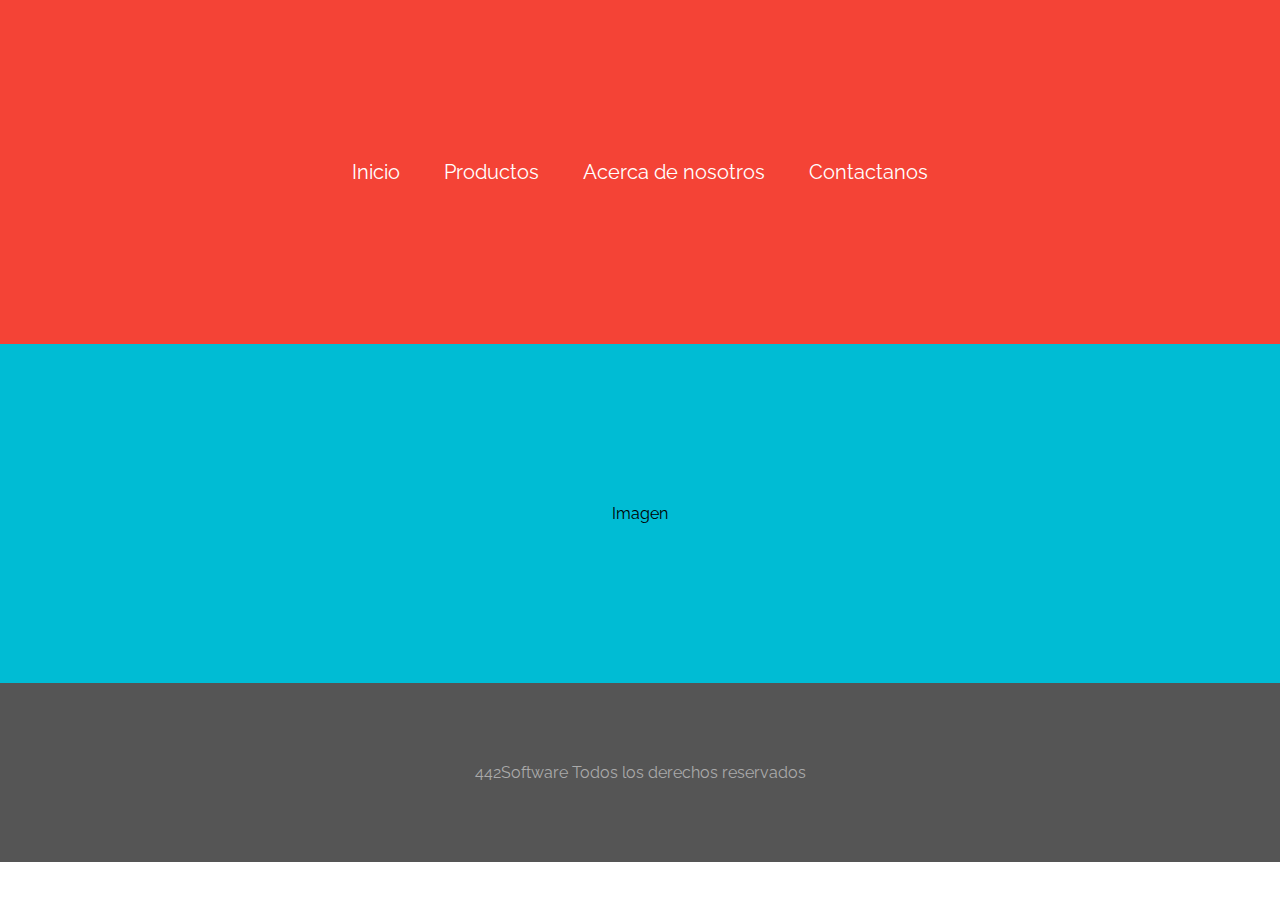
<file: src/main/webapp/Contactanos/index.html>
<html>
<head>
<title>Contactanos</title>
<meta charset="UTF-8"><meta content="HTML5 Contact Form">
<link rel="stylesheet" media="screen" href="estiloshome.css">
</head>
<body>
<div class="container red topBotomBordersOut">
  <a href="index.html">Inicio</a>
  <a>Productos</a>
  <a>Acerca de nosotros</a>
  <a href="contactanos.html">Contactanos</a>
</div>
<div class="container cyan brackets">
<img href="SuperMx.jpeg">Imagen</href>
</div>
<footer>
  <span>442Software Todos los derechos reservados</span>
</footer>
</body>
</html>
</file>
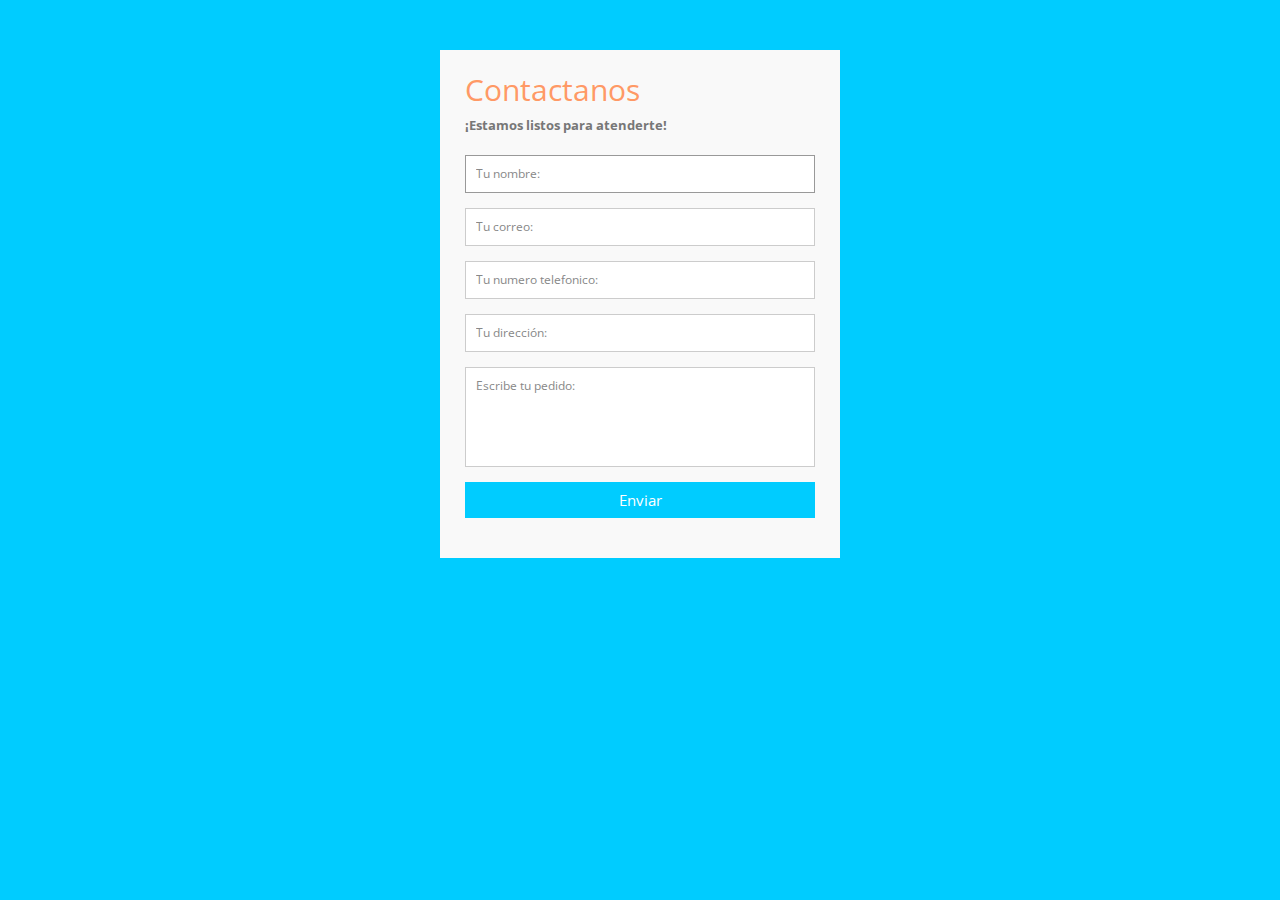
<file: src/main/webapp/Contactanos/contactanos.html>
<html>
<head>
<title>Contactanos</title>
<meta charset="UTF-8"><meta content="HTML5 Contact Form">
<link rel="stylesheet" media="screen" href="estilos.css">
</head>
<body>

<div class="container">  
  <form id="contact" action="" method="post">
    <h3>Contactanos</h3>
    <h4>¡Estamos listos para atenderte!</h4>
    <fieldset>
      <input placeholder="Tu nombre:" type="text" tabindex="1" required autofocus>
    </fieldset>
    <fieldset>
      <input placeholder="Tu correo:" type="email" tabindex="2" required>
    </fieldset>
    <fieldset>
      <input placeholder="Tu numero telefonico:" type="tel" tabindex="3" required>
    </fieldset>
    <fieldset>
      <input placeholder="Tu dirección:" type="text" tabindex="4" required>
    </fieldset>
    <fieldset>
      <textarea placeholder="Escribe tu pedido:" tabindex="5" required></textarea>
    </fieldset>
    <fieldset>
      <button name="Enviar" type="submit" id="contact-submit" data-submit="...Sending">Enviar</button>
    </fieldset>
  </form>
</div>
</body>
</html>
</file>
<file: src/main/webapp/Contactanos/estiloshome.css>
@import 'https://fonts.googleapis.com/css?family=Raleway';

html, body
{
    margin: 0px;
}

header, footer
{
    font-family: Raleway;
    margin: 0 auto;
	padding: 5em 3em;
	text-align: center;
    background: #555;
}

header h1
{
    color: #AAA;
    font-size: 40px;
    font-weight: lighter;
    margin-bottom: 5px;
}

header span
{
    color: #222;
}

footer span
{
  color: #AAA;
}

div.container
{
    font-family: Raleway;
    margin: 0 auto;
	padding: 10em 3em;
	text-align: center;
}

div.container a
{
    color: #FFF;
    text-decoration: none;
    font: 20px Raleway;
    margin: 0px 10px;
    padding: 10px 10px;
    position: relative;
    z-index: 0;
    cursor: pointer;
}

.red
{
    background: #f44336;
}

.purple
{
    background: #673ab7;
}

.indigo
{
    background: #3f51b5;
}

.blue
{
    background: #2196f3;
}

.cyan
{
    background: #00bcd4;
}

.teal
{
    background: #009688;
}

.green
{
    background: #4caf50;
}

.lightGreen
{
    background: #8bc34a;
}

.lime
{
    background: #c0ca33;
}

.yellow
{
    background: #fdd835;
}

.amber
{
    background: #ffc107;
}

.orange
{
    background: #ff9800
}

.deepOrange
{
    background: #ff5722;
}

.brown
{
    background: #795548;
}

.gray
{
    background: #9e9e9e;
}

/* Top and Bottom borders go out */
div.topBotomBordersOut a:before, div.topBotomBordersOut a:after
{
    position: absolute;
    left: 0px;
    width: 100%;
    height: 2px;
    background: #FFF;
    content: "";
    opacity: 0;
    transition: all 0.3s;
}

div.topBotomBordersOut a:before
{
    top: 0px;
    transform: translateY(10px);
}

div.topBotomBordersOut a:after
{
    bottom: 0px;
    transform: translateY(-10px);
}

div.topBotomBordersOut a:hover:before, div.topBotomBordersOut a:hover:after
{
    opacity: 1;
    transform: translateY(0px);
}

/* Top and Bottom borders come in */
div.topBotomBordersIn a:before, div.topBotomBordersIn a:after
{
    position: absolute;
    left: 0px;
    width: 100%;
    height: 2px;
    background: #FFF;
    content: "";
    opacity: 0;
    transition: all 0.3s;
}

div.topBotomBordersIn a:before
{
    top: 0px;
    transform: translateY(-10px);
}

div.topBotomBordersIn a:after
{
    bottom: 0px;
    transform: translateY(10px);
}

div.topBotomBordersIn a:hover:before, div.topBotomBordersIn a:hover:after
{
    opacity: 1;
    transform: translateY(0px);
}

/* Top border go down and Left border appears */
div.topLeftBorders a:before
{
    position: absolute;
    top: 0px;
    left: 0px;
    width: 2px;
    height: 0px;
    background: #FFF;
    content: "";
    opacity: 1;
    transition: all 0.3s;
}

div.topLeftBorders a:after
{
    position: absolute;
    top: 0px;
    left: 0px;
    width: 100%;
    height: 2px;
    background: #FFF;
    content: "";
    opacity: 1;
    transition: all 0.3s;
}

div.topLeftBorders a:hover:before
{
    height: 100%;
}

div.topLeftBorders a:hover:after
{
    opacity: 0;
    top: 100%;
}

/* Circle behind */
div.circleBehind a:before, div.circleBehind a:after
{
    position: absolute;
    top: 22px;
    left: 50%;
    width: 50px;
    height: 50px;
    border: 4px solid #0277bd;
    transform: translateX(-50%) translateY(-50%) scale(0.8);
    border-radius: 50%;
    background: transparent;
    content: "";
    opacity: 0;
    transition: all 0.3s;
    z-index: -1;
}

div.circleBehind a:after
{
    border-width: 2px;
    transition: all 0.4s;
}

div.circleBehind a:hover:before
{
    opacity: 1;
    transform: translateX(-50%) translateY(-50%) scale(1);
}

div.circleBehind a:hover:after
{
    opacity: 1;
    transform: translateX(-50%) translateY(-50%) scale(1.3);
}

/* Brackets go out */
div.brackets a:before, div.brackets a:after
{
    position: absolute;
    opacity: 0;
    font-size: 35px;
    top: 0px;
    transition: all 0.3s;
}

div.brackets a:before
{
    content: '(';
    left: 0px;
    transform: translateX(10px);
}

div.brackets a:after
{
    content: ')';
    right: 0px;
    transform: translateX(-10px);
}

div.brackets a:hover:before, div.brackets a:hover:after
{
    opacity: 1;
    transform: translateX(0px);
}


/* Border from Y to X  */
div.borderYtoX a:before, div.borderYtoX a:after
{
    position: absolute;
    opacity: 0.5;
    height: 100%;
    width: 2px;
    content: '';
    background: #FFF;
    transition: all 0.3s;
}

div.borderYtoX a:before
{
    left: 0px;
    top: 0px;
}

div.borderYtoX a:after
{
    right: 0px;
    bottom: 0px;
}

div.borderYtoX a:hover:before, div.borderYtoX a:hover:after
{
    opacity: 1;
    height: 2px;
    width: 100%;
}

/* Border X get width  */
div.borderXwidth a:before, div.borderXwidth a:after
{
    position: absolute;
    opacity: 0;
    width: 0%;
    height: 2px;
    content: '';
    background: #FFF;
    transition: all 0.3s;
}

div.borderXwidth a:before
{
    left: 0px;
    top: 0px;
}

div.borderXwidth a:after
{
    right: 0px;
    bottom: 0px;
}

div.borderXwidth a:hover:before, div.borderXwidth a:hover:after
{
    opacity: 1;
    width: 100%;
}

/* Pull down  */
div.pullDown a:before
{
    position: absolute;
    width: 100%;
    height: 2px;
    left: 0px;
    top: 0px;
    content: '';
    background: #FFF;
    opacity: 0.3;
    transition: all 0.3s;
}

div.pullDown a:hover:before
{
    height: 100%;
}

/* Pull up  */
div.pullUp a:before
{
    position: absolute;
    width: 100%;
    height: 2px;
    left: 0px;
    bottom: 0px;
    content: '';
    background: #FFF;
    opacity: 0.3;
    transition: all 0.3s;
}

div.pullUp a:hover:before
{
    height: 100%;
}

/* Pull right  */
div.pullRight a:before
{
    position: absolute;
    width: 2px;
    height: 100%;
    left: 0px;
    top: 0px;
    content: '';
    background: #FFF;
    opacity: 0.3;
    transition: all 0.3s;
}

div.pullRight a:hover:before
{
    width: 100%;
}

/* Pull left  */
div.pullLeft a:before
{
    position: absolute;
    width: 2px;
    height: 100%;
    right: 0px;
    top: 0px;
    content: '';
    background: #FFF;
    opacity: 0.3;
    transition: all 0.3s;
}

div.pullLeft a:hover:before
{
    width: 100%;
}

/* Pull up and down  */
div.pullUpDown a:before, div.pullUpDown a:after
{
    position: absolute;
    width: 100%;
    height: 2px;
    left: 0px;
    content: '';
    background: #FFF;
    opacity: 0.3;
    transition: all 0.3s;
}

div.pullUpDown a:before
{
    top: 0px;
} 

div.pullUpDown a:after
{
    bottom: 0px;
}

div.pullUpDown a:hover:before, div.pullUpDown a:hover:after
{
    height: 100%;
}

/* Pull right and left  */
div.pullRightLeft a:before, div.pullRightLeft a:after
{
    position: absolute;
    width: 2px;
    height: 100%;
    top: 0px;
    content: '';
    background: #FFF;
    opacity: 0.3;
    transition: all 0.3s;
}

div.pullRightLeft a:before
{
    left: 0px;
} 

div.pullRightLeft a:after
{
    right: 0px;
}

div.pullRightLeft a:hover:before, div.pullRightLeft a:hover:after
{
    width: 100%;
}

/* Highlight text out  */
div.highlightTextOut a
{
    color: rgba(255, 255, 255, 0.3); 
}

div.highlightTextOut a:before, div.highlightTextIn a:before
{
    position: absolute;
    color: #FFF;
    top: 0px;
    left: 0px;
    padding: 10px;
    overflow: hidden;
    content: attr(alt);
    transition: all 0.3s;
    transform: scale(0.8);
    opacity: 0;
} 

div.highlightTextOut a:hover:before, div.highlightTextIn a:hover:before
{
    transform: scale(1);
    opacity: 1;
}

/* Highlight text in  */
div.highlightTextIn a
{
    color: rgba(0, 0, 0, 0.4); 
}

div.highlightTextIn a:before
{
    transform: scale(1.2);
}
</file>
<file: src/main/webapp/Contactanos/estilos.css>
@import url(https://fonts.googleapis.com/css?family=Open+Sans:400italic,400,300,600);

* {
	margin:0;
	padding:0;
	box-sizing:border-box;
	-webkit-box-sizing:border-box;
	-moz-box-sizing:border-box;
	-webkit-font-smoothing:antialiased;
	-moz-font-smoothing:antialiased;
	-o-font-smoothing:antialiased;
	font-smoothing:antialiased;
	text-rendering:optimizeLegibility;
}

body {
	font-family:"Open Sans", Helvetica, Arial, sans-serif;
	font-weight:300;
	font-size: 12px;
	line-height:30px;
	color:#777;
	background:#0CF;
}

.container {
	max-width:400px;
	width:100%;
	margin:0 auto;
	position:relative;
}

#contact input[type="text"], #contact input[type="email"], #contact input[type="tel"], #contact input[type="url"], #contact textarea, #contact button[type="submit"] { font:400 12px/16px "Open Sans", Helvetica, Arial, sans-serif; }

#contact {
	background:#F9F9F9;
	padding:25px;
	margin:50px 0;
}

#contact h3 {
	color: #F96;
	display: block;
	font-size: 30px;
	font-weight: 400;
}

#contact h4 {
	margin:5px 0 15px;
	display:block;
	font-size:13px;
}

fieldset {
	border: medium none !important;
	margin: 0 0 10px;
	min-width: 100%;
	padding: 0;
	width: 100%;
}

#contact input[type="text"], #contact input[type="email"], #contact input[type="tel"], #contact input[type="url"], #contact textarea {
	width:100%;
	border:1px solid #CCC;
	background:#FFF;
	margin:0 0 5px;
	padding:10px;
}

#contact input[type="text"]:hover, #contact input[type="email"]:hover, #contact input[type="tel"]:hover, #contact input[type="url"]:hover, #contact textarea:hover {
	-webkit-transition:border-color 0.3s ease-in-out;
	-moz-transition:border-color 0.3s ease-in-out;
	transition:border-color 0.3s ease-in-out;
	border:1px solid #AAA;
}

#contact textarea {
	height:100px;
	max-width:100%;
  resize:none;
}

#contact button[type="submit"] {
	cursor:pointer;
	width:100%;
	border:none;
	background:#0CF;
	color:#FFF;
	margin:0 0 5px;
	padding:10px;
	font-size:15px;
}

#contact button[type="submit"]:hover {
	background:#09C;
	-webkit-transition:background 0.3s ease-in-out;
	-moz-transition:background 0.3s ease-in-out;
	transition:background-color 0.3s ease-in-out;
}

#contact button[type="submit"]:active { box-shadow:inset 0 1px 3px rgba(0, 0, 0, 0.5); }

#contact input:focus, #contact textarea:focus {
	outline:0;
	border:1px solid #999;
}
::-webkit-input-placeholder {
 color:#888;
}
:-moz-placeholder {
 color:#888;
}
::-moz-placeholder {
 color:#888;
}
:-ms-input-placeholder {
 color:#888;
}
</file>
